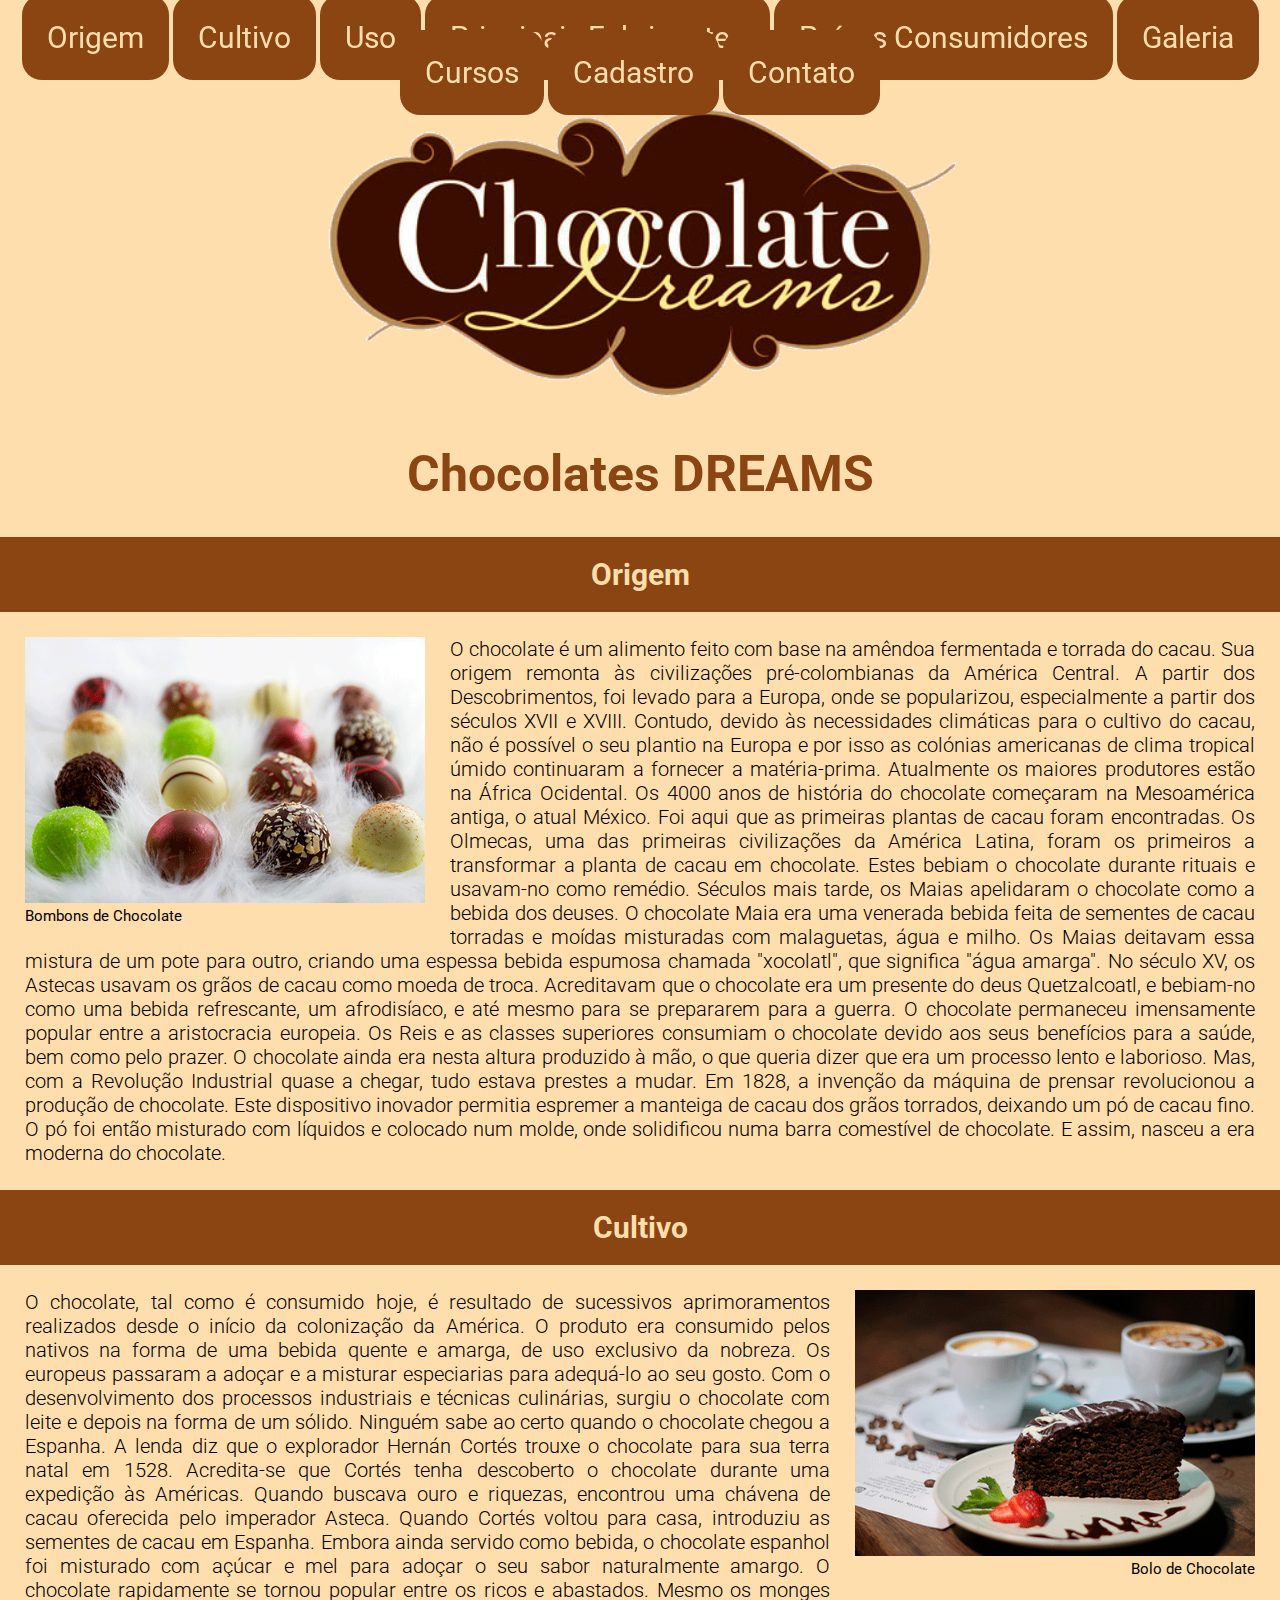
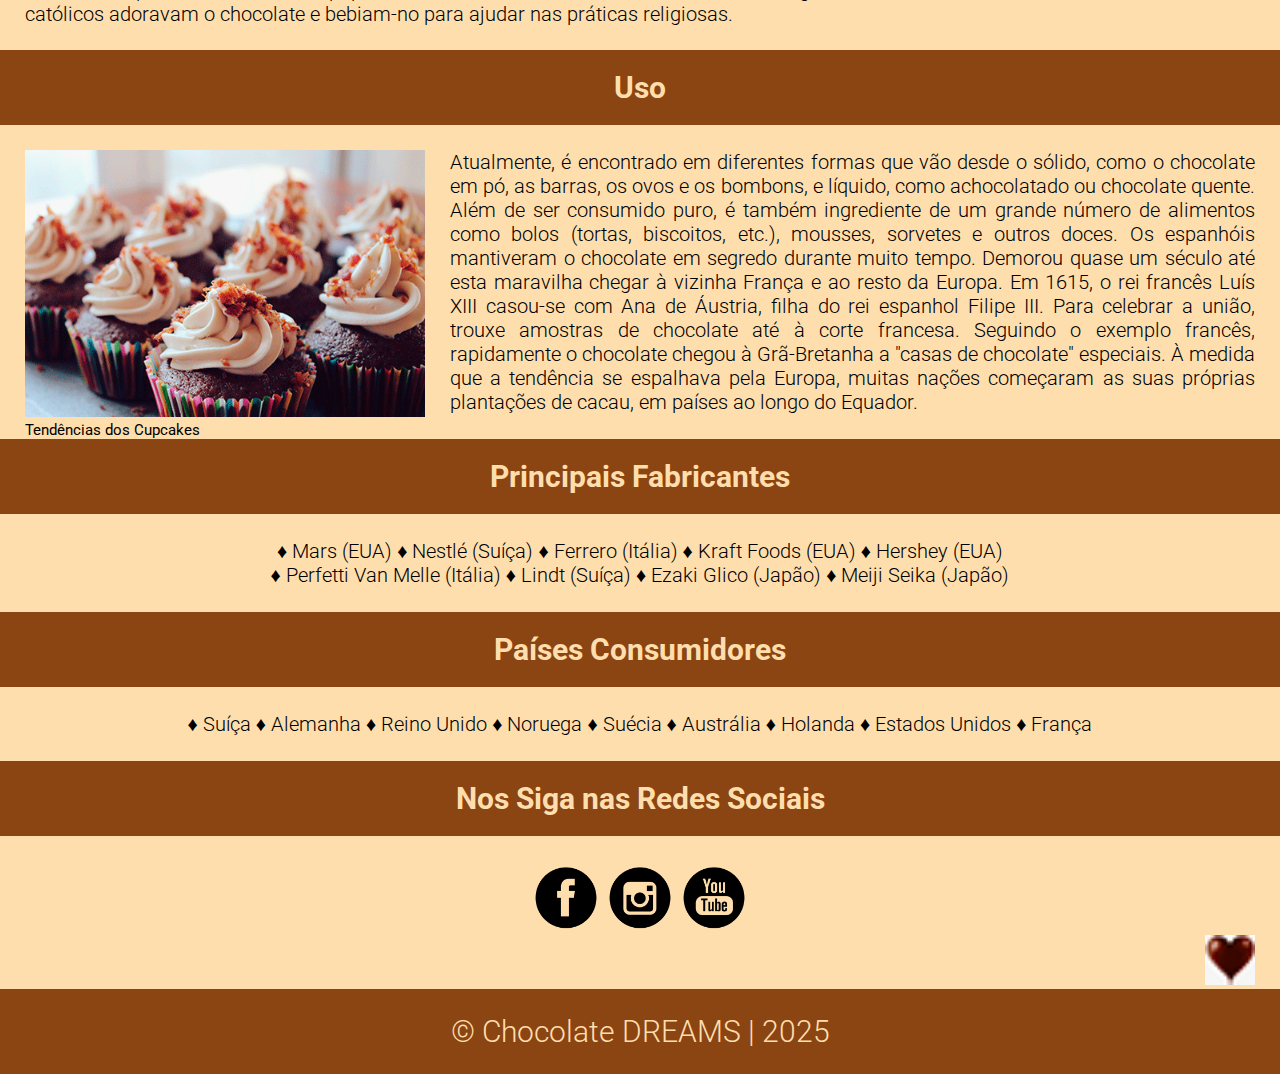
<file: chocolate/chocolate.html>
<!DOCTYPE html>
<html lang="pt-br">
<head>



    <meta charset="UTF-8">
    <meta name="viewport" content="width=device-width, initial-scale=1.0">
    <title>Chocolates DREAMS</title>
    <link rel="icon" href="imagens/icone.png">

    <link rel="stylesheet" href="estilo-chocolate.css">

    <link rel="preconnect" href="https://fonts.googleapis.com">
<link rel="preconnect" href="https://fonts.gstatic.com" crossorigin>
<link href="https://fonts.googleapis.com/css2?family=Roboto:ital,wght@0,100..900;1,100..900&display=swap" rel="stylesheet">

</head>



<body>
    <header>
        <nav>
            <a href="#origem">Origem</a>
            <a href="#cultivo">Cultivo</a>
            <a href="#uso">Uso</a>
            <a href="#fabricantes">Principais Fabricantes</a>
            <a href="#paises">Países Consumidores</a>
            <a href="">Galeria</a>
            <a href="">Cursos</a>
            <a href="">Cadastro</a>
            <a href="#contato">Contato</a>
        </nav>
       <div id="logo">
                <img src="logos/logo-chocolate.png" alt="" width="50%">

       </div>



    </header>

    <h1>Chocolates DREAMS</h1>



    <h2 id="origem">Origem</h2>

    <div class="esquerda">
    <img src="imagens/origem.png" alt="" width="400px">
     <figcaption>Bombons de Chocolate</figcaption>

    </div>

    

    <p>
        O chocolate é um alimento feito com base na amêndoa fermentada e torrada do cacau. Sua origem remonta às civilizações pré-colombianas da América Central. A partir dos Descobrimentos, foi levado para a Europa, onde se popularizou, especialmente a partir dos séculos XVII e XVIII. Contudo, devido às necessidades climáticas para o cultivo do cacau, não é possível o seu plantio na Europa e por isso as colónias americanas de clima tropical úmido continuaram a fornecer a matéria-prima. Atualmente os maiores produtores estão na África Ocidental.
Os 4000 anos de história do chocolate começaram na Mesoamérica antiga, o atual México. Foi aqui que as primeiras plantas de cacau foram encontradas. Os Olmecas, uma das primeiras civilizações da América Latina, foram os primeiros a transformar a planta de cacau em chocolate. Estes bebiam o chocolate durante rituais e usavam-no como remédio.
Séculos mais tarde, os Maias apelidaram o chocolate como a bebida dos deuses. O chocolate Maia era uma venerada bebida feita de sementes de cacau torradas e moídas misturadas com malaguetas, água e milho. Os Maias deitavam essa mistura de um pote para outro, criando uma espessa bebida espumosa chamada "xocolatl", que significa "água amarga".
No século XV, os Astecas usavam os grãos de cacau como moeda de troca. Acreditavam que o chocolate era um presente do deus Quetzalcoatl, e bebiam-no como uma bebida refrescante, um afrodisíaco, e até mesmo para se prepararem para a guerra.
O chocolate permaneceu imensamente popular entre a aristocracia europeia. Os Reis e as classes superiores consumiam o chocolate devido aos seus benefícios para a saúde, bem como pelo prazer.
O chocolate ainda era nesta altura produzido à mão, o que queria dizer que era um processo lento e laborioso. Mas, com a Revolução Industrial quase a chegar, tudo estava prestes a mudar.
Em 1828, a invenção da máquina de prensar revolucionou a produção de chocolate. Este dispositivo inovador permitia espremer a manteiga de cacau dos grãos torrados, deixando um pó de cacau fino.
O pó foi então misturado com líquidos e colocado num molde, onde solidificou numa barra comestível de chocolate.
E assim, nasceu a era moderna do chocolate.
 </p> 


 <h2 id="cultivo">Cultivo</h2>
 <div id="direita">
    <img src="imagens/cultivo.png" alt="" width="400px">
 <figcaption>Bolo de Chocolate</figcaption>
 </div>
 

 <p>
    O chocolate, tal como é consumido hoje, é resultado de sucessivos aprimoramentos realizados desde o início da colonização da América. O produto era consumido pelos nativos na forma de uma bebida quente e amarga, de uso exclusivo da nobreza. Os europeus passaram a adoçar e a misturar especiarias para adequá-lo ao seu gosto. Com o desenvolvimento dos processos industriais e técnicas culinárias, surgiu o chocolate com leite e depois na forma de um sólido.
    Ninguém sabe ao certo quando o chocolate chegou a Espanha. A lenda diz que o explorador Hernán Cortés trouxe o chocolate para sua terra natal em 1528.
    Acredita-se que Cortés tenha descoberto o chocolate durante uma expedição às Américas. Quando buscava ouro e riquezas, encontrou uma chávena de cacau oferecida pelo imperador Asteca.
    Quando Cortés voltou para casa, introduziu as sementes de cacau em Espanha. Embora ainda servido como bebida, o chocolate espanhol foi misturado com açúcar e mel para adoçar o seu sabor naturalmente amargo.
    O chocolate rapidamente se tornou popular entre os ricos e abastados. Mesmo os monges católicos adoravam o chocolate e bebiam-no para ajudar nas práticas religiosas.
 </p>

 <h2 id="uso">Uso</h2>
 <div class="esquerda">
 <img src="imagens/utilidade.png" alt="" width="400px">
 <figcaption>Tendências dos Cupcakes</figcaption>
</div>


 <p>
    Atualmente, é encontrado em diferentes formas que vão desde o sólido, como o chocolate em pó, as barras, os ovos e os bombons, e líquido, como achocolatado ou chocolate quente. Além de ser consumido puro, é também ingrediente de um grande número de alimentos como bolos (tortas, biscoitos, etc.), mousses, sorvetes e outros doces.
Os espanhóis mantiveram o chocolate em segredo durante muito tempo. Demorou quase um século até esta maravilha chegar à vizinha França e ao resto da Europa.
Em 1615, o rei francês Luís XIII casou-se com Ana de Áustria, filha do rei espanhol Filipe III. Para celebrar a união, trouxe amostras de chocolate até à corte francesa.
Seguindo o exemplo francês, rapidamente o chocolate chegou à Grã-Bretanha a "casas de chocolate" especiais. À medida que a tendência se espalhava pela Europa, muitas nações começaram as suas próprias plantações de cacau, em países ao longo do Equador.
 </p>

 <h2 id="fabricantes">Principais Fabricantes</h2>

 <p class="lista">
    &diams; Mars (EUA)
    &diams; Nestlé (Suíça)
    &diams; Ferrero (Itália)
    &diams; Kraft Foods (EUA)
    &diams; Hershey (EUA) <br>
    &diams; Perfetti Van Melle (Itália)
    &diams; Lindt (Suíça)
    &diams; Ezaki Glico (Japão)
    &diams; Meiji Seika (Japão)
 </p>
<h2 id="paises">Países Consumidores</h2>

<p class="lista">
 &diams; Suíça
 &diams; Alemanha
 &diams; Reino Unido
 &diams; Noruega
 &diams; Suécia
 &diams; Austrália
 &diams; Holanda
 &diams; Estados Unidos
 &diams; França
</p>

<h2 id="contato">Nos Siga nas Redes Sociais</h2>

<div id="redes">
    <a href="https://www.facebook.com/" target="_blank">
           <img src="logos/logo-facebook.png" alt="" width="70px">
    </a>
 <a href="https://www.instagram.com/" target="_blank">
    <img src="logos/logo-instagram.png" alt="" width="70px">
 </a>

    <a href="https://www.youtube.com/" target="_blank">
        <img src="logos/logo-youtube.png" alt="" width="70px">
    </a>

    
</div>
<div id="voltar">
    <a href="#logo">
          <img src="imagens/icone.png" alt="" width="50px">
    </a>
  
</div>




<footer>
    
    &copy; Chocolate DREAMS | 2025

</footer>

</body>
</html>
</file>
<file: chocolate/estilo-chocolate.css>
body {
    margin: 0px;
    background-color: #ffdead;

}

#logo {
    text-align: center;
    margin-top: 100px;
  

}
nav {
    text-align: center;
    top: 0;
    right: 0;
    left: 0;
    position: fixed; 
      margin: 20px 0px 50px 0px;
}
nav a {
    font-family: Roboto, Arial, sans-serif;
    font-size: 30px;
    background-color: #8b4513;
    color: #ffdead;
    padding: 25px;
    border-radius: 20px;
    text-decoration: none;

}


h1{
    font-family: Roboto, Arial, sans-serif;
    font-size: 50px;
    text-align: center;
    color: #8b4513;

}

h2 {
    font-family: Roboto, Arial, sans-serif;
    font-size: 30px;
    text-align: center;
    background-color: #8b4513;
    color: #ffdead;
    padding: 20px;
    clear: both;

}



p {
    font-family: Roboto, Arial, sans-serif;
    font-size: 20px;
    font-weight: 300;
    text-align: justify;
    margin: 0px 25px 0px 25px;
}

.esquerda {
    text-align: left;
    margin-left: 25px;
    margin-right: 25px;
    float: left;
}

#direita {
    text-align: right;
     margin-left: 25px;
    margin-right: 25px;
    float: right;
}

figcaption {
    font-family: Roboto, Arial, sans-serif;
font-size: 15px;
font-weight: 400;
/* text-align: center; */

}

.lista {
    font-family: Roboto, Arial, sans-serif;
    font-size: 20px;
    font-weight: 300;
    text-align: center;
}

#redes {
    text-align: center;
}

#redes a {
    text-decoration: none;
}

#voltar {
    text-align: right;
    margin-right: 25px;
}


footer {
    font-family: Roboto, Arial, sans-serif;
    font-size: 30px;
    font-weight: 300;
    text-align: center;
    background-color: #8b4513;
    color: #ffdead;
    padding: 25px;
    text-align: center;
}
</file>
